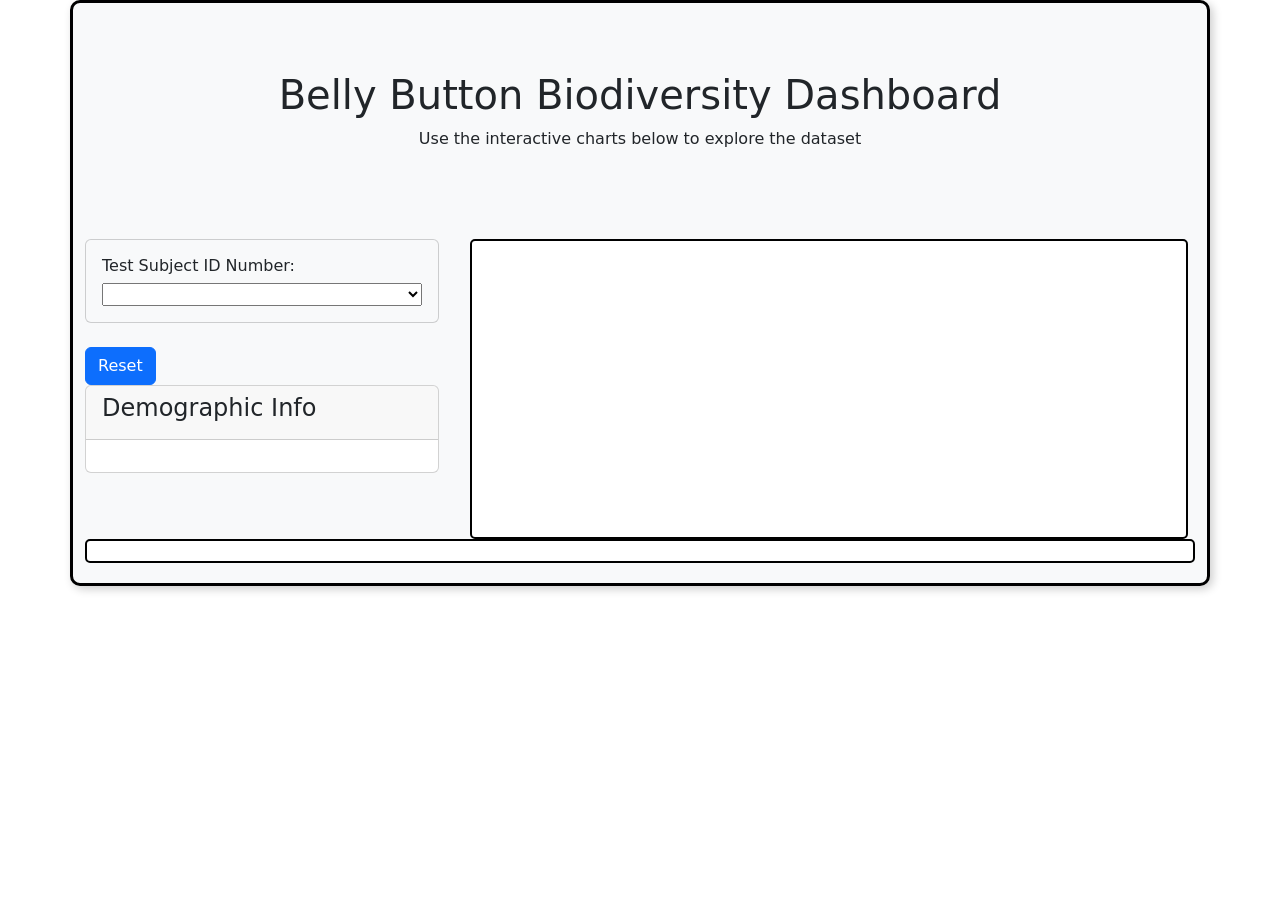
<file: index.html>
<!DOCTYPE html>
<html lang="en">

<head>
  <meta charset="UTF-8">
  <meta name="viewport" content="width=device-width, initial-scale=1.0">
  <meta http-equiv="X-UA-Compatible" content="ie=edge">
  <title>Bellybutton Biodiversity</title>
  <link rel="stylesheet" href="static/css/style.css">  <!-- ✅ ADD THIS -->
  <link href="https://cdn.jsdelivr.net/npm/bootstrap@5.3.2/dist/css/bootstrap.min.css" rel="stylesheet" integrity="sha384-T3c6CoIi6uLrA9TneNEoa7RxnatzjcDSCmG1MXxSR1GAsXEV/Dwwykc2MPK8M2HN" crossorigin="anonymous">
</head>

<body>

  <div class="container">
    <div class="row">
      <div class="col-md-12 p-5 text-center bg-light">
        <h1>Belly Button Biodiversity Dashboard</h1>
        <p>Use the interactive charts below to explore the dataset</p>
      </div>
    </div>
    <br>
    <div class="row">
      <!-- Left Side: Dropdown, Reset Button, Demographic Info -->
      <div class="col-md-4">
        <div class="card card-body bg-light">
          <h6>Test Subject ID Number:</h6>
          <select id="selDataset" onchange="optionChanged(this.value)"></select>
        </div>
        <br>
        <button id="reset-btn" class="btn btn-primary">Reset</button>
        <br>
        <div class="card card-primary">
          <div class="card-header">
            <h4 class="card-title">Demographic Info</h4>
          </div>
          <div id="sample-metadata" class="card-body"></div>
        </div>
      </div>
    
      <!-- Right Side: Bar Chart Next to Subject Info -->
      <div class="col-md-8">
        <div id="bar"></div>
      </div>
    </div>
    
    <!-- Bubble Chart Below Both -->
    <div class="row">
      <div class="col-md-12">
        <div id="bubble"></div>
      </div>
    </div>
  </div>

  <script src="https://d3js.org/d3.v7.min.js"></script>
  <script src="https://cdn.plot.ly/plotly-latest.min.js"></script>
  <script src="./static/js/app.js"></script>

</body>

</html>
</file>
<file: static/css/style.css>
/* 🖥 Center and improve dashboard layout */
.container {
  max-width: 90%;
  margin: auto;
  padding: 20px;
  background-color: #f8f9fa; /* Light gray background */
  border: 3px solid black;  /* ✅ Stronger black border around the entire dashboard */
  border-radius: 10px;
  box-shadow: 3px 3px 10px rgba(0, 0, 0, 0.2);
  overflow: hidden; /* ✅ Ensures nothing overflows outside */
}

/* 🎯 Fix: Ensure Charts Stay Inside the Main Container */
.chart-container {
  width: 100%;  /* ✅ Make charts responsive inside the container */
  max-width: 100%;  /* ✅ Prevent them from overflowing */
  overflow: hidden;
}

/* ✅ Bar Chart - Increased Border Visibility & Fix Overflow */
/* ✅ Fix Bar Chart Border Issue */
#bar {
  border: 3px solid black;  /* 🔥 Ensure full border visibility */
  border-radius: 5px;
  padding: 15px;
  background-color: white;
  width: 98%;  /* 🔥 Reduce width slightly to avoid overflow */
  max-width: 98%;
  min-height: 300px;  
  margin: auto;  /* ✅ Centers the chart inside its container */
  box-sizing: border-box;  /* ✅ Prevents extra white space from padding */
  overflow: hidden;  /* ✅ Ensures the white background does not extend outside */
}

/* ✅ Bubble Chart - Reduce Border & Fix Overflow */
#bubble {
  border: 2px solid black;  /* 🔥 Reduced border */
  border-radius: 5px;
  padding: 10px;
  background-color: white;
  width: 100%;  /* ✅ Ensure it stays inside container */
  max-width: 100%;
  overflow: hidden;
}

/* ✅ Improve Demographic Info Spacing */
#sample-metadata h6 {
  margin-bottom: 8px;  /* 🔥 Adds spacing between each demographic info item */
  font-weight: bold;
}

/* ✅ Center the Toolbar Below the Title Without Breaking the Bubble Chart */
.js-plotly-plot .modebar {
  justify-content: center !important;  /* 🔥 Center toolbar */
  position: absolute !important;
  width: 100%;
  top: 40px;  /* ✅ Adjust position to be below the title */
}

/* ✅ Adjust the Bar Chart Toolbar Position */
#bar .modebar {
  top: -35px !important;  /* 🔥 Moves toolbar slightly lower */
  position: absolute !important;
  width: 100%;
}

/* ✅ Increase Space Around the Bar Chart */
#bar {
  padding-top: 80px;  /* 🔥 Adds space above to prevent toolbar overlap */
  padding-bottom: 20px; /* 🔥 Adds space below for better spacing */
  border: 2px solid black;  /* Keep a visible border */
  border-radius: 5px;
  background-color: white;
}
</file>
<file: Starter_Code-8/style.css>
/* 🖥 Center and improve dashboard layout */
.container {
  max-width: 90%;
  margin: auto;
  padding: 20px;
  background-color: #f8f9fa; /* Light gray background */
  border: 3px solid black;  /* ✅ Stronger black border around the entire dashboard */
  border-radius: 10px;
  box-shadow: 3px 3px 10px rgba(0, 0, 0, 0.2);
  overflow: hidden; /* ✅ Ensures nothing overflows outside */
}

/* 🎯 Fix: Ensure Charts Stay Inside the Main Container */
.chart-container {
  width: 100%;  /* ✅ Make charts responsive inside the container */
  max-width: 100%;  /* ✅ Prevent them from overflowing */
  overflow: hidden;
}

/* ✅ Bar Chart - Increased Border Visibility & Fix Overflow */
/* ✅ Fix Bar Chart Border Issue */
#bar {
  border: 3px solid black;  /* 🔥 Ensure full border visibility */
  border-radius: 5px;
  padding: 15px;
  background-color: white;
  width: 98%;  /* 🔥 Reduce width slightly to avoid overflow */
  max-width: 98%;
  min-height: 300px;  
  margin: auto;  /* ✅ Centers the chart inside its container */
  box-sizing: border-box;  /* ✅ Prevents extra white space from padding */
  overflow: hidden;  /* ✅ Ensures the white background does not extend outside */
}

/* ✅ Bubble Chart - Reduce Border & Fix Overflow */
#bubble {
  border: 2px solid black;  /* 🔥 Reduced border */
  border-radius: 5px;
  padding: 10px;
  background-color: white;
  width: 100%;  /* ✅ Ensure it stays inside container */
  max-width: 100%;
  overflow: hidden;
}

/* ✅ Improve Demographic Info Spacing */
#sample-metadata h6 {
  margin-bottom: 8px;  /* 🔥 Adds spacing between each demographic info item */
  font-weight: bold;
}

/* ✅ Center the Toolbar Below the Title Without Breaking the Bubble Chart */
.js-plotly-plot .modebar {
  justify-content: center !important;  /* 🔥 Center toolbar */
  position: absolute !important;
  width: 100%;
  top: 40px;  /* ✅ Adjust position to be below the title */
}

/* ✅ Adjust the Bar Chart Toolbar Position */
#bar .modebar {
  top: -35px !important;  /* 🔥 Moves toolbar slightly lower */
  position: absolute !important;
  width: 100%;
}

/* ✅ Increase Space Around the Bar Chart */
#bar {
  padding-top: 80px;  /* 🔥 Adds space above to prevent toolbar overlap */
  padding-bottom: 20px; /* 🔥 Adds space below for better spacing */
  border: 2px solid black;  /* Keep a visible border */
  border-radius: 5px;
  background-color: white;
}
</file>
